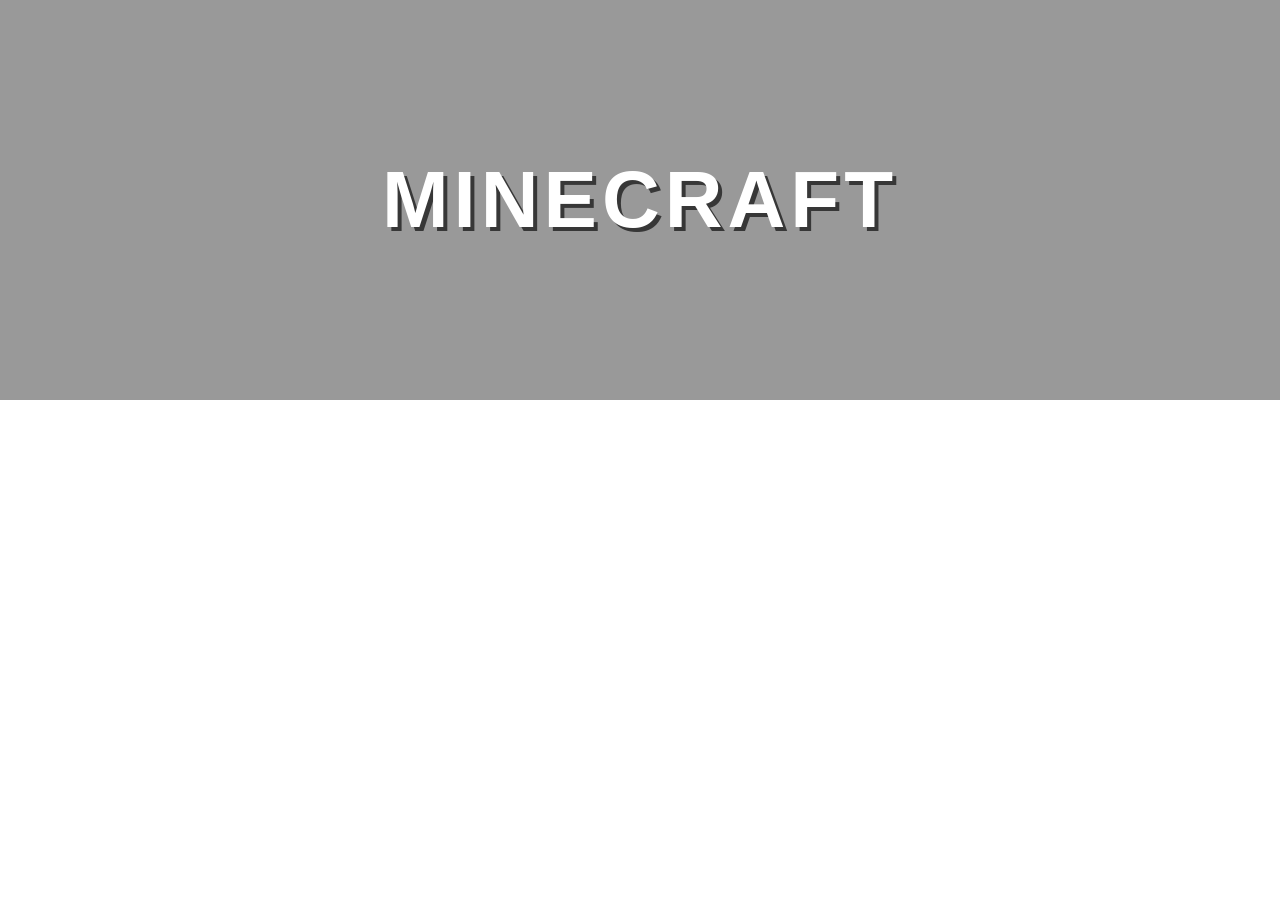
<file: test.html>
<!DOCTYPE html>
<html lang="en">
<head>
    <meta charset="UTF-8">
    <meta name="viewport" content="width=device-width, initial-scale=1.0">
    <title>Minecraft Banner</title>
    <style>
        body, html {
            margin: 0;
            padding: 0;
            font-family: 'Segoe UI', Tahoma, Geneva, Verdana, sans-serif;
        }

        .hero-banner {
            /* Replace the URL below with your favorite Minecraft screenshot */
            background-image: linear-gradient(rgba(0, 0, 0, 0.4), rgba(0, 0, 0, 0.4)), 
                              url('https://www.google.com/imgres?q=minecraft%20screenshots&imgurl=https%3A%2F%2Fstatic0.howtogeekimages.com%2Fwordpress%2Fwp-content%2Fuploads%2F2022%2F03%2FMinecraftRAMHeader.jpg&imgrefurl=https%3A%2F%2Fwww.howtogeek.com%2F796938%2Fhow-to-find-minecraft-screenshots%2F&docid=eFLelVF2l6hhGM&tbnid=s59yV_DKXUxtTM&vet=12ahUKEwicoZiQyfyTAxUIK1kFHYBmPXAQnPAOegQIHBAB..i&w=1200&h=675&hcb=2&ved=2ahUKEwicoZiQyfyTAxUIK1kFHYBmPXAQnPAOegQIHBAB');
            
            height: 400px; /* Adjust height as needed */
            background-position: center;
            background-repeat: no-repeat;
            background-size: cover;
            
            display: flex;
            justify-content: center;
            align-items: center;
            text-align: center;
            color: white;
        }

        .hero-banner h1 {
            font-size: 5rem;
            text-transform: uppercase;
            letter-spacing: 5px;
            text-shadow: 4px 4px 0px #373737;
            margin: 0;
        }

        /* Responsive adjustment for mobile */
        @media (max-width: 600px) {
            .hero-banner h1 {
                font-size: 3rem;
            }
        }
    </style>
</head>
<body>

    <header class="hero-banner">
        <h1>Minecraft</h1>
    </header>

</body>
</html>
</file>
